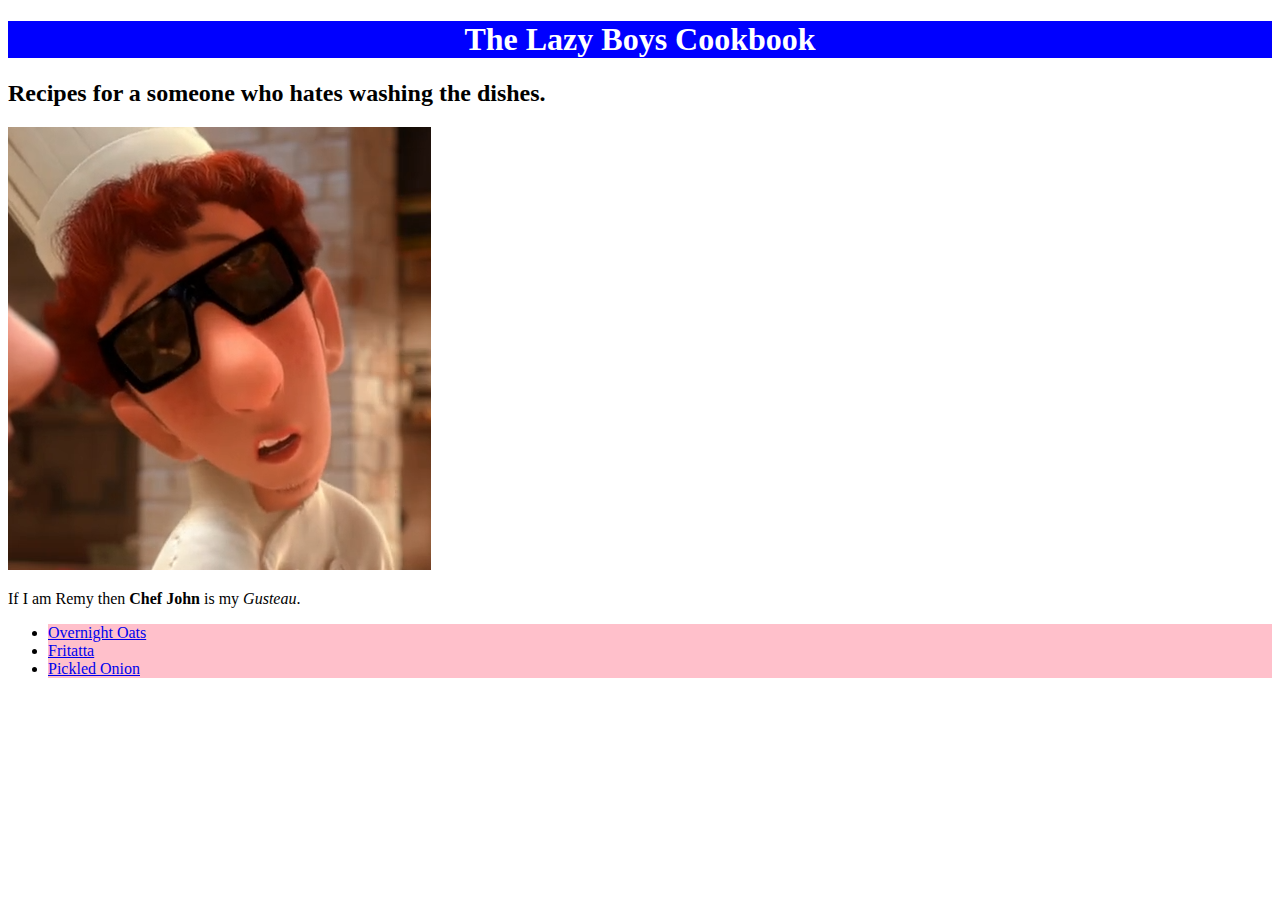
<file: index.html>
<!DOCTYPE html>
<html lang="en">

<head>
    <meta charset="UTF-8">
    <title>My favourite recipes</title>
    <link rel="stylesheet" href="style.css">
</head>

<body>
    <h1>
        The Lazy Boys Cookbook
    </h1>

    <h2>
        Recipes for a someone who hates washing the dishes.
    </h2>

    <img src="images/linguini.png"/>
    
    <p>
        If I am Remy then <strong>Chef John</strong> is my <em>Gusteau</em>.
    </p>

    <ul>
        <li><a href="recipes/overnight-oats.html">Overnight Oats</a></li>
        <li><a href="recipes/fritatta.html">Fritatta</a></li>
        <li><a href="recipes/pickled-onion.html">Pickled Onion</a></li>
    </ul>

</body>

</html>
</file>
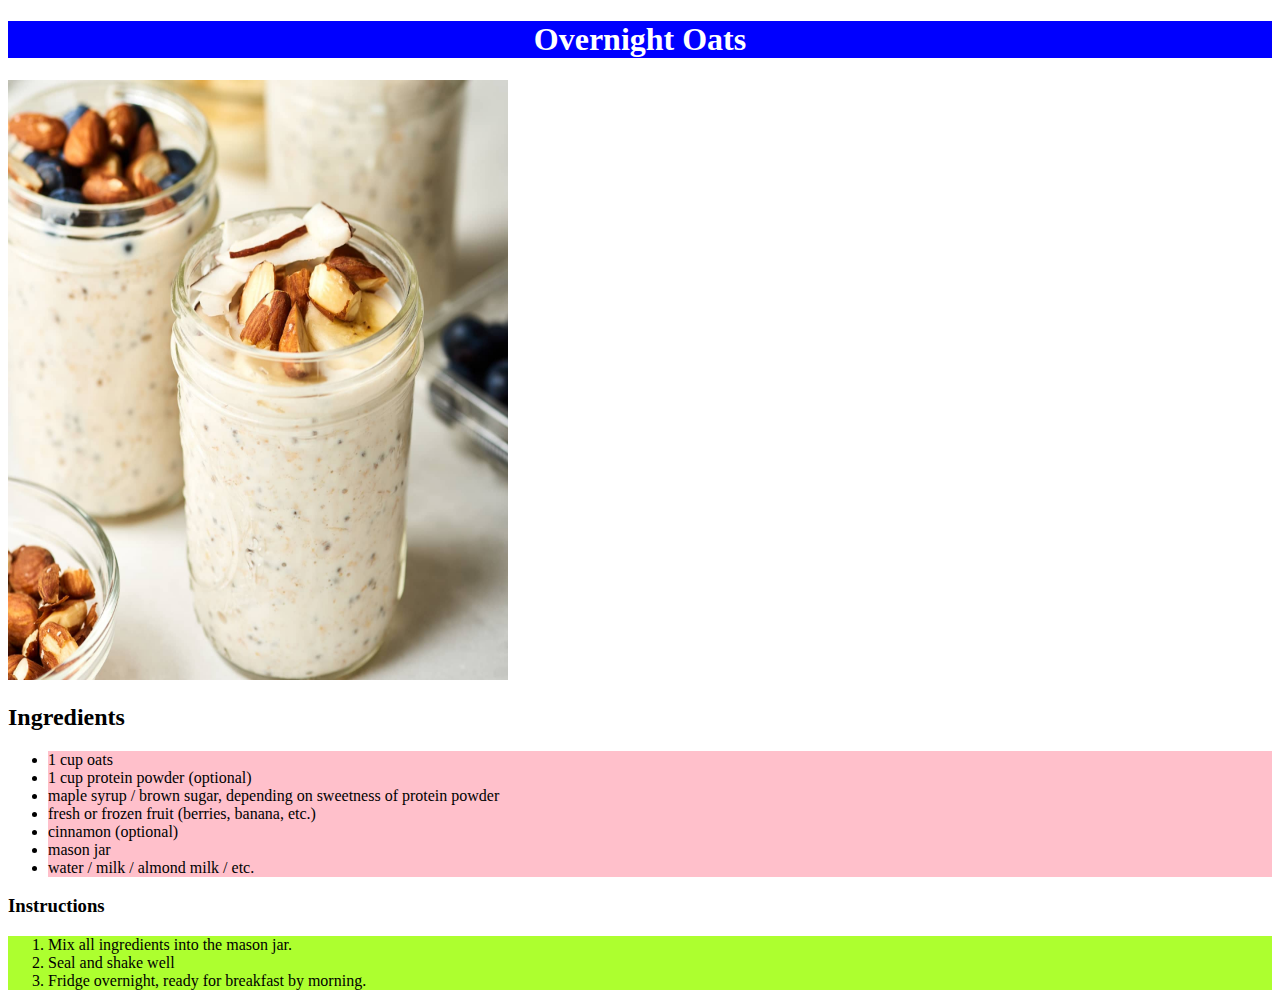
<file: recipes/overnight-oats.html>
<!DOCTYPE html>
<html lang="en">
<head>
    <meta charset="UTF-8">
    <title>Overnight Oats</title>
    <link rel="stylesheet" href="../style.css">
</head>
<body>
    <h1>
        Overnight Oats
    </h1>

    <img src="../images/overnight-oats.jpg" style="width:500px;height:600px;"/>

    <h2> Ingredients </h2>
    
    <ul>
        <li>1 cup oats</li>
        <li>1 cup protein powder (optional)</li>
        <li>maple syrup / brown sugar, depending on sweetness of protein powder</li>
        <li>fresh or frozen fruit (berries, banana, etc.)</li>
        <li>cinnamon (optional)</li>
        <li>mason jar</li>
        <li>water / milk / almond milk / etc.</li>
    </ul>
    
    <h3> Instructions </h3>

    <ol>
        <li>Mix all ingredients into the mason jar.</li>
        <li>Seal and shake well</li>
        <li>Fridge overnight, ready for breakfast by morning.</li>
    </ol>


</body>
</html>
</file>
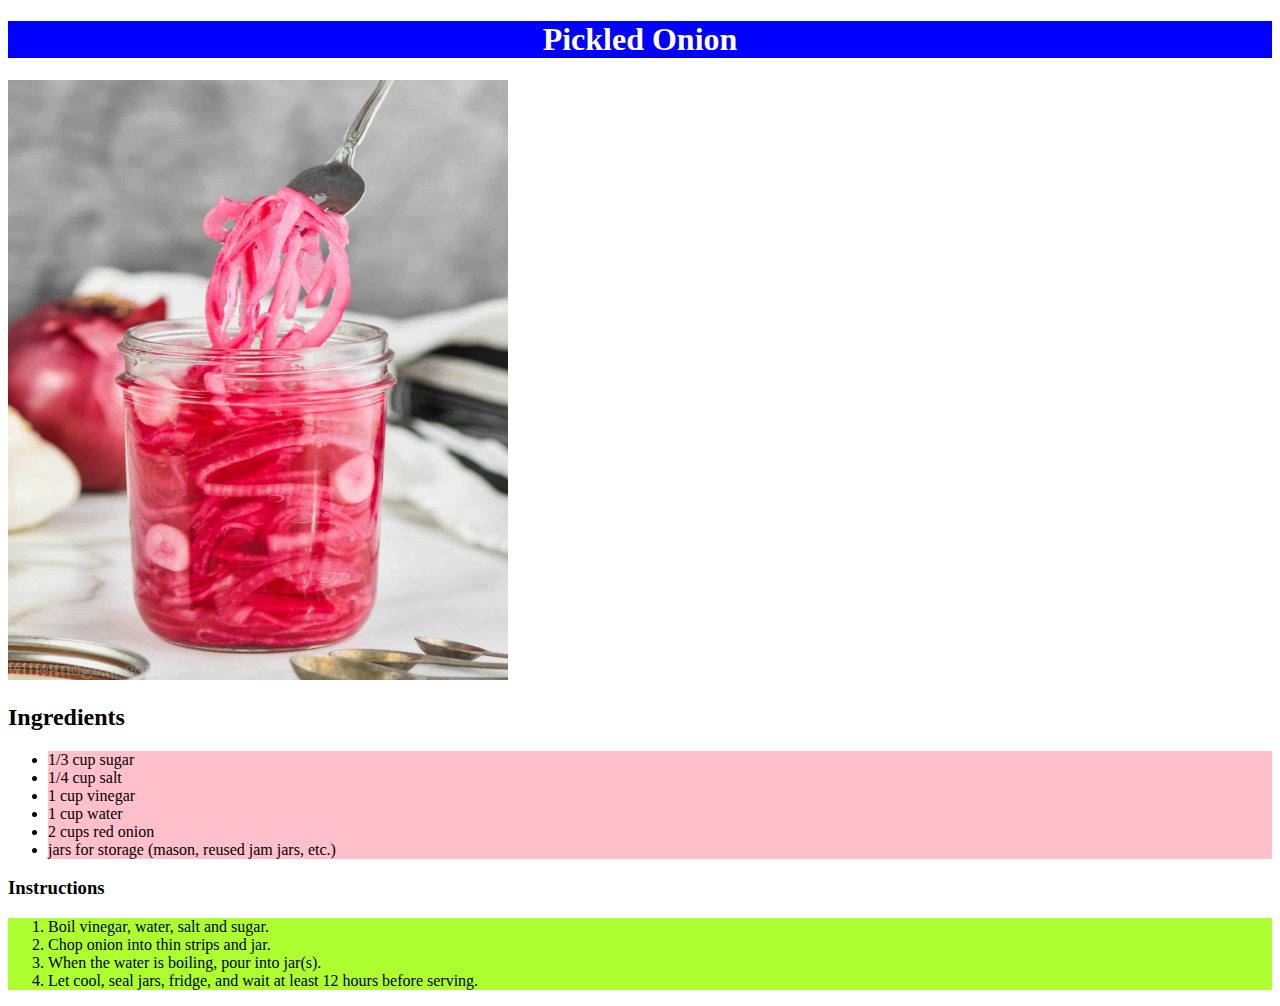
<file: recipes/pickled-onion.html>
<!DOCTYPE html>
<html lang="en">
<head>
    <meta charset="UTF-8">
    <title>Pickled Onion</title>
    <link rel="stylesheet" href="../style.css">
</head>
<body>
    <h1>
       Pickled Onion
    </h1>

    <img src="../images/pickled-onion.jpg" style="width:500px;height:600px;"/>

    <h2> Ingredients </h2>
    
    <ul>
        <li>1/3 cup sugar</li>
        <li>1/4 cup salt</li>
        <li>1 cup vinegar</li>
        <li>1 cup water</li>
        <li>2 cups red onion</li>
        <li>jars for storage (mason, reused jam jars, etc.)</li>
    </ul>
    
    <h3> Instructions </h3>

    <ol>
        <li>Boil vinegar, water, salt and sugar.</li>
        <li>Chop onion into thin strips and jar.</li>
        <li>When the water is boiling, pour into jar(s).</li>
        <li>Let cool, seal jars, fridge, and wait at least 12 hours before serving.</li>
    </ol>

</body>
</html>
</file>
<file: style.css>
h1 {
    text-align: center;
    background-color: blue;
    color: white;
}

ul li {
    background-color: pink;
}

ol {
    background-color: greenyellow;
}
</file>
